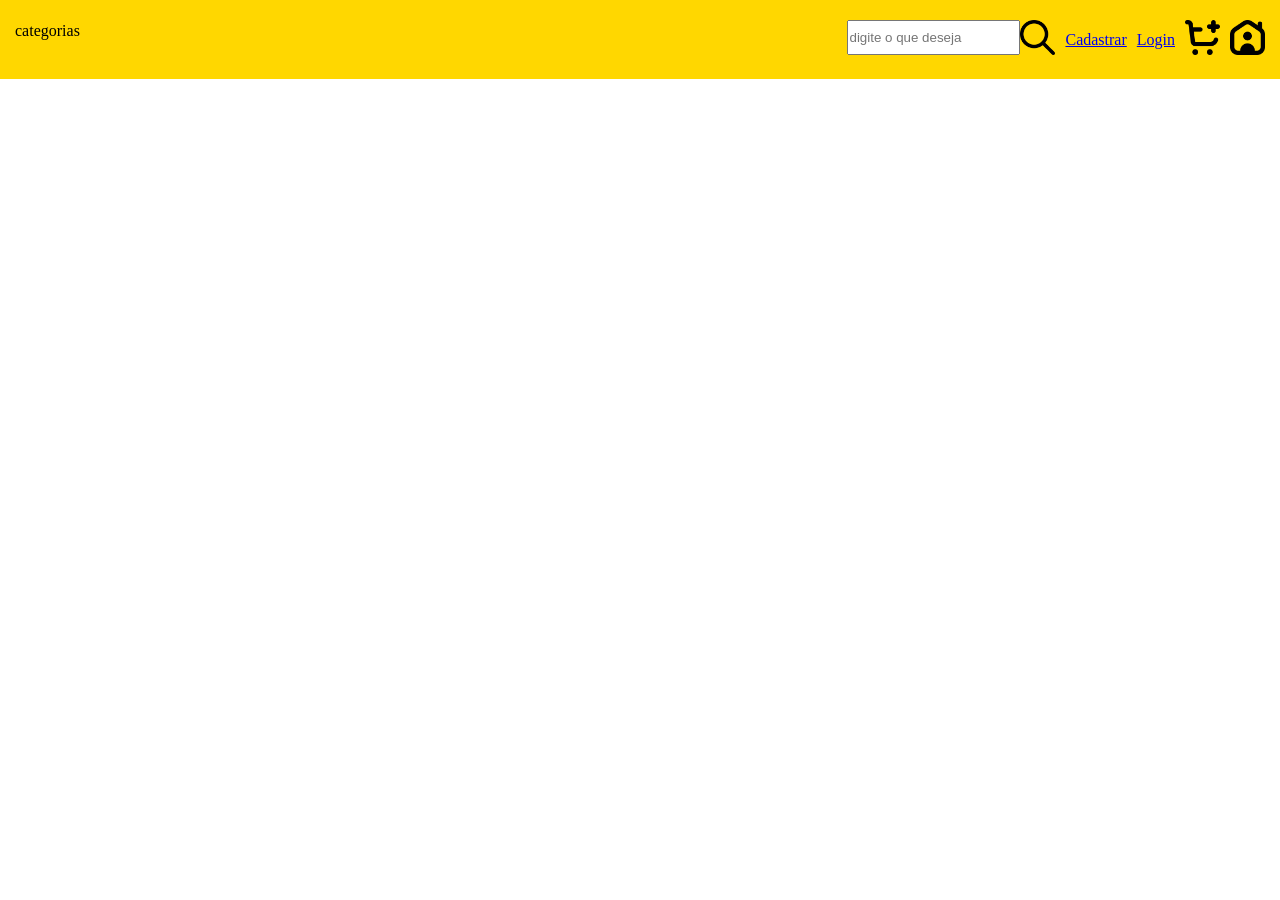
<file: src/loja_principal/index.html>
<!DOCTYPE html>
<html lang="en">
<head>
    <meta charset="UTF-8">
    <meta name="viewport" content="width=device-width, initial-scale=1.0">
    <link rel="stylesheet" href="style.css">
    <link rel="icon" type="image/jpg" href="../../public/site-logo.jpg">
    <title>Kojima Express</title>
</head>
<body>
    <nav>
        <div id="logo">
            <div id="img_logo">
                <a href="../loja_principal/index.html">
                    <img src="../../public/logo.png" alt="logo" width="35px">
                </a>
            </div>
        </div>

        <div id="carrinho">
            <div id="img_carrinho">
                <a href="../carrinho/index.html">
                    <img src="../../public/shop.png" alt="carrinho" width="35px">
                </a>
                
            </div>
        </div>

        <div id="login">
            <a href="../login/index.html">Login</a>
        </div>

        <div id="cadastrar">
            <a href="../login/entrar_user/index.html">Cadastrar</a>
        </div>

        <div id="barra_pesquisa">
            <input type="search" placeholder="digite o que deseja">
            <div onclick="search()">
                <img src="../../public/lupa.png" alt="lupa" width="auto" height="35px">
            </div>

        </div>

        <div id="categorias">
            <p>categorias</p>
            <div id="tipos_categorias">
                <p>algum produto1</p>
            </div>
            <div id="tipos_categorias">
                <p>algum produto2</p>
            </div>
            <div id="tipos_categorias">
                <p>algum produto3</p>
            </div>
            <div id="tipos_categorias">
                <p>algum produto4</p>
            </div>
            <div id="tipos_categorias">
                <p>algum produto5</p>
            </div>
            <div id="tipos_categorias">
                <p>algum produto6</p>
            </div>
            <div id="tipos_categorias">
                <p>algum produto7</p>
            </div>
            <div id="tipos_categorias">
                <p>algum produto8</p>
            </div>
            <div id="tipos_categorias">
                <p>algum produto9</p>
            </div>
            <div id="tipos_categorias">
                <p>algum produto10</p>
            </div>

            
        </div>
    </nav>
    
    <div>

    </div>

    <footer>

    </footer>

    <script src="script.js"></script>
</body>
</html>
</file>
<file: src/loja_principal/style.css>
*{
    margin: 0;
    padding: 0;
    box-sizing: border-box;
}
nav{
    width: 100%;
    display: flex;
    align-items: center;
    justify-content: end;
    flex-direction: row-reverse;
    /*cor*/
    background-color: gold;
    /*outros*/
    padding: 20px 15px;
    gap: 10px;
    position: fixed;
    top: 0;
}
#barra_pesquisa{
    display: flex;
    flex-direction: row;
}
#barra_pesquisa input{
    height: 35px;
    width: auto;
}
#categorias{
    display: flex;
    flex-direction: row;
}
#tipos_categorias{
    color: transparent;
    
}
</file>
